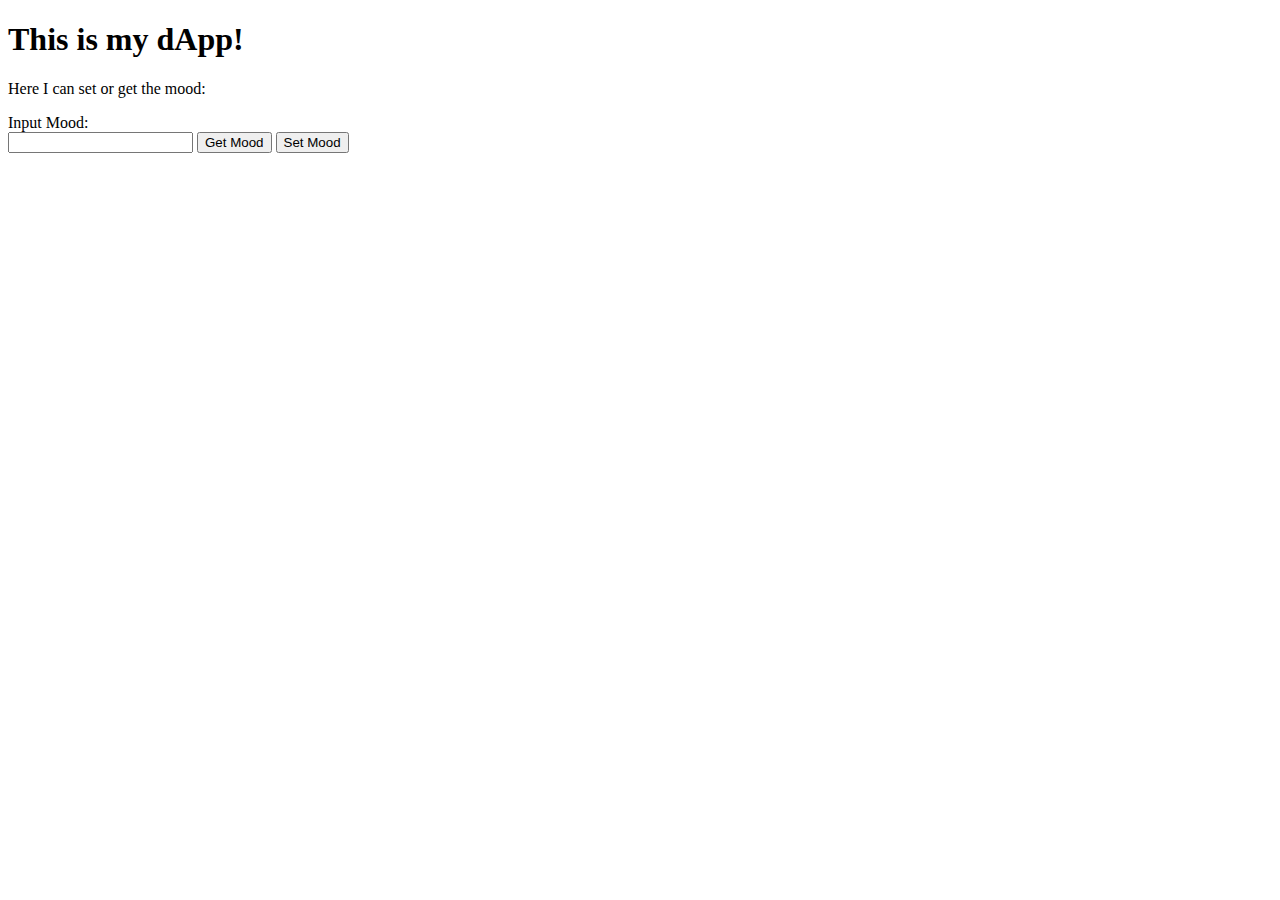
<file: index.html>
<!DOCTYPE html>
<html lang="en">
  <head>
    <meta charset="UTF-8" />
    <meta http-equiv="X-UA-Compatible" content="IE=edge" />
    <meta name="viewport" content="width=device-width, initial-scale=1.0" />
    <title>LearnWeb3 First dApp</title>
  </head>
  <body>
    <body>
      <script>
        //here we are just declaring two variables. We will be assigning them their respective values in the next script
        var getMood
        var setMood
      </script>

      <script type="module">
        //A Wallet Client is an interface to interact with Ethereum Accounts.
        //The createWalletClient function sets up a Wallet Client with a given medium.
        import {
          createWalletClient,
          custom,
          getContract,
        } from "https://esm.sh/viem";
        import { sepolia } from "https://esm.sh/viem/chains";

        //create a client that connects the user's account to Ethereum Sepolia
        const walletClient = createWalletClient({
          chain: sepolia,
          transport: custom(window.ethereum),
        });

        // this will make your wallet extension show you a pop-up requesting you to connect your wallet
        // accounts will be an array
        const accounts = await walletClient.requestAddresses();

        //get the first address in the accounts array
        const [address] = accounts;


        // Replace the following two values. 
        //Make sure the MoodContractAddress is in double single/double quotes 
        const MoodContractAddress = "...";
        const MoodContractABI = [];

        const MoodContractInstance = getContract({
          address: MoodContractAddress,
          abi: MoodContractABI,
          client: walletClient,
        });


        getMood= async function() {
          const mood = await MoodContractInstance.read.getMood();
          document.getElementById("showMood").innerText = `Your Mood: ${mood}`;
        }

        setMood= async function() {
          const mood = document.getElementById("mood").value;
          await MoodContractInstance.write.setMood([mood],{
            account:address
          });
        }
      </script>



      <div>
        <h1>This is my dApp!</h1>
        <p>Here I can set or get the mood:</p>
        <label for="mood">Input Mood:</label> <br />
        <input type="text" id="mood" />

        <button onclick="getMood()">Get Mood</button>
        <button onclick="setMood()">Set Mood</button>
        <p id="showMood"></p>
      </div>
    </body>
  </body>
</html>
</file>
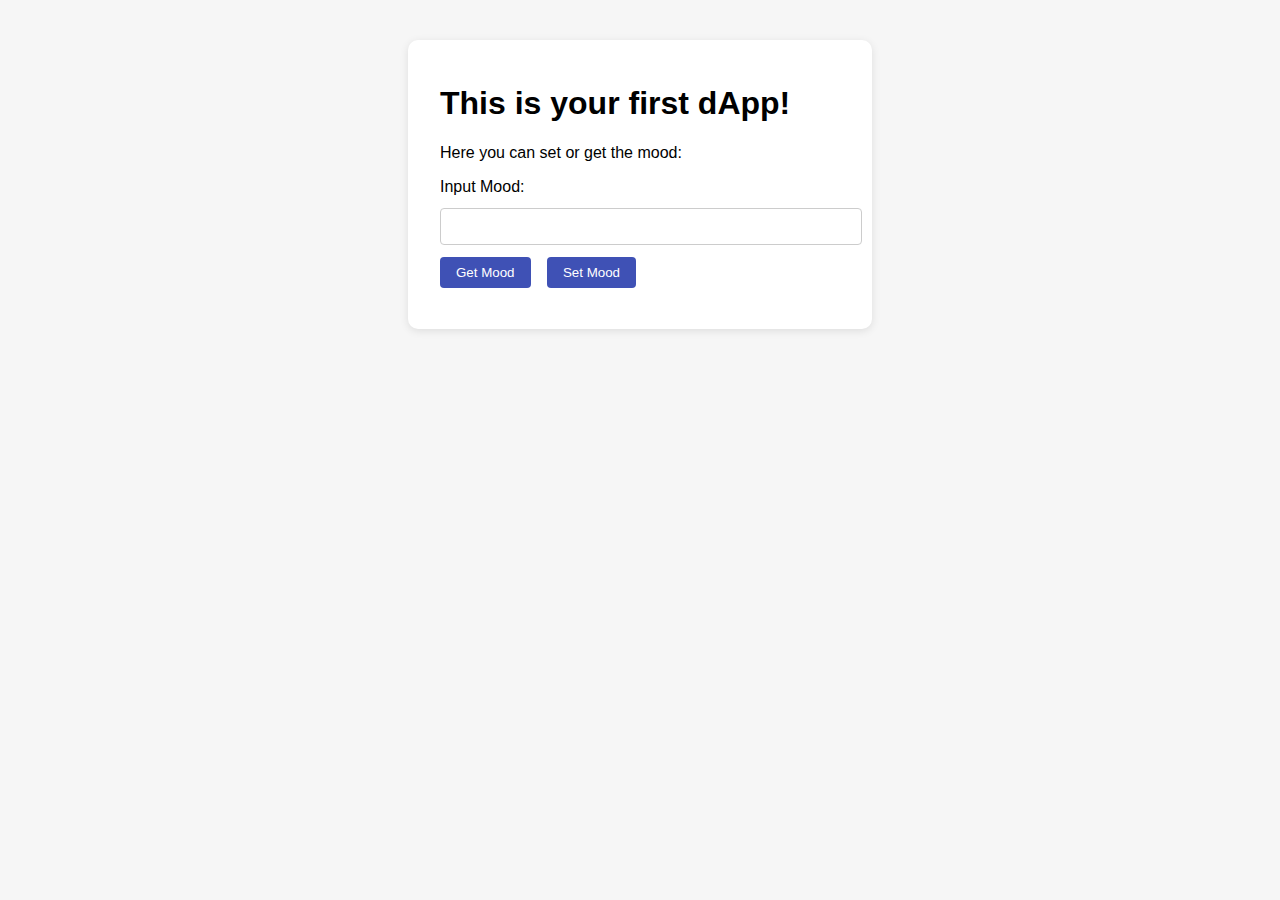
<file: mood-dapp/index.html>
<!DOCTYPE html>
<html lang="en">
  <head>
    <meta charset="UTF-8" />
    <meta http-equiv="X-UA-Compatible" content="IE=edge" />
    <meta name="viewport" content="width=device-width, initial-scale=1.0" />
    <title>First dApp</title>
    <link rel="stylesheet" href="styles.css" />
  </head>
  <body>
    <div>
      <h1>This is your first dApp!</h1>
      <p>Here you can set or get the mood:</p>
      <label for="mood">Input Mood:</label> <br />
      <input type="text" id="mood" />

      <button onclick="getMood()">Get Mood</button>
      <button onclick="setMood()">Set Mood</button>
      <p id="showMood"></p>
    </div>
    <script type="module" src="app.js"></script>
  </body>
</html>
</file>
<file: mood-dapp/styles.css>
body {
  font-family: Arial, sans-serif;
  background: #f6f6f6;
  margin: 0;
  padding: 0;
}
div {
  background: #fff;
  max-width: 400px;
  margin: 40px auto;
  padding: 24px 32px;
  border-radius: 10px;
  box-shadow: 0 2px 8px rgba(0,0,0,0.1);
}
input[type="text"] {
  width: 100%;
  padding: 10px;
  margin: 12px 0;
  border: 1px solid #ccc;
  border-radius: 4px;
}
button {
  margin-right: 12px;
  padding: 8px 16px;
  border: none;
  background: #3f51b5;
  color: #fff;
  border-radius: 4px;
  cursor: pointer;
}
button:hover {
  background: #283593;
}
#showMood {
  margin-top: 16px;
  font-size: 1.1em;
  color: #333;
}
</file>
